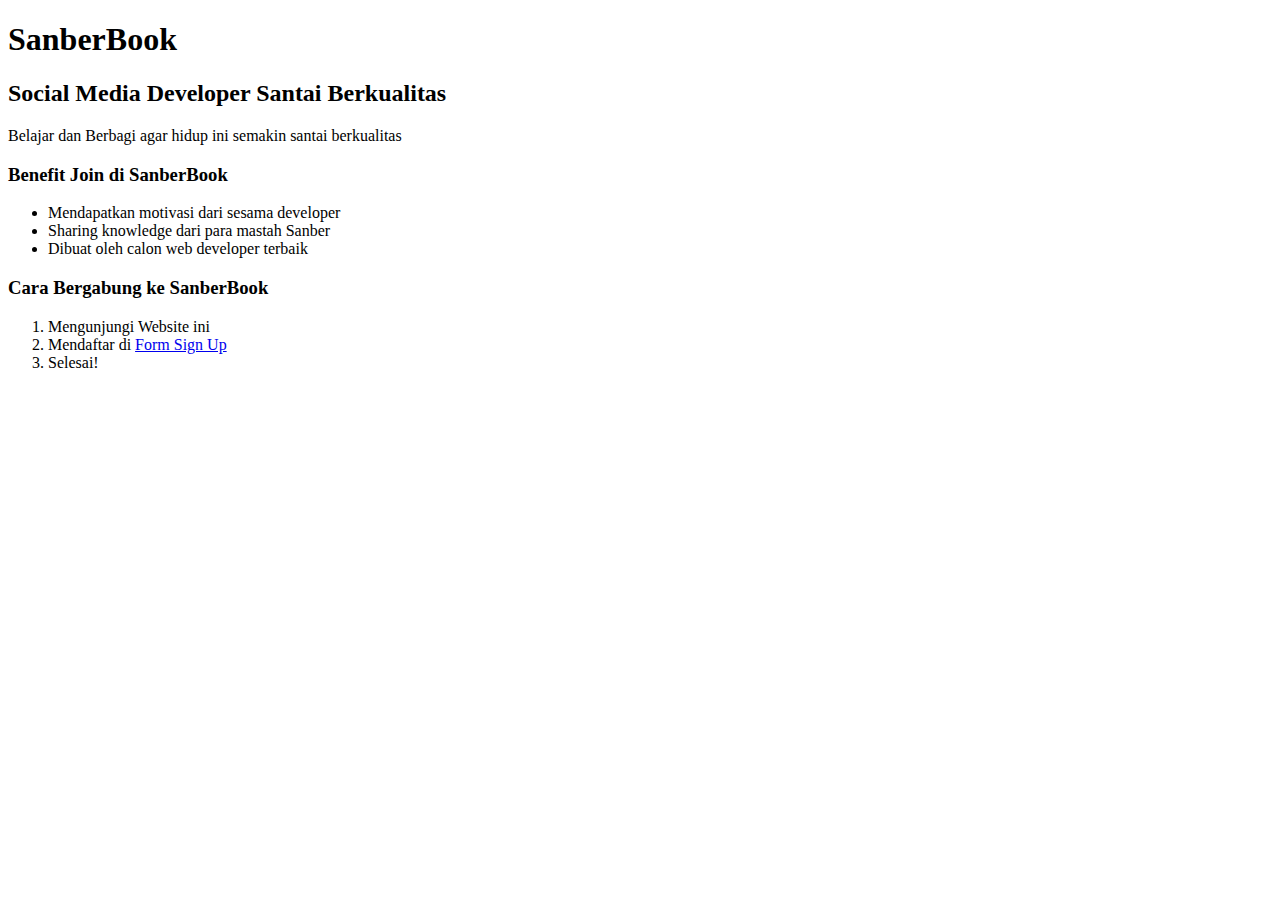
<file: week1/day1/index.html>
<!DOCTYPE html>
<html>
<head>
	<title>SanberBook</title>
</head>
<body>
<h1>SanberBook</h1>
<h2>Social Media Developer Santai Berkualitas</h2>

<p>Belajar dan  Berbagi agar hidup ini  semakin santai berkualitas</p>

<h3>Benefit Join di SanberBook</h3>
<ul>
	<li>Mendapatkan motivasi dari sesama developer</li>
	<li>Sharing knowledge dari para mastah Sanber</li>
	<li>Dibuat oleh calon web developer terbaik</li>
</ul>

<h3>Cara Bergabung ke SanberBook</h3>
<ol>
	<li>Mengunjungi Website ini</li>
	<li>Mendaftar di <a href="form.html">Form Sign Up</a></li>
	<li>Selesai!</li>
</ol>

</body>
</html>
</file>
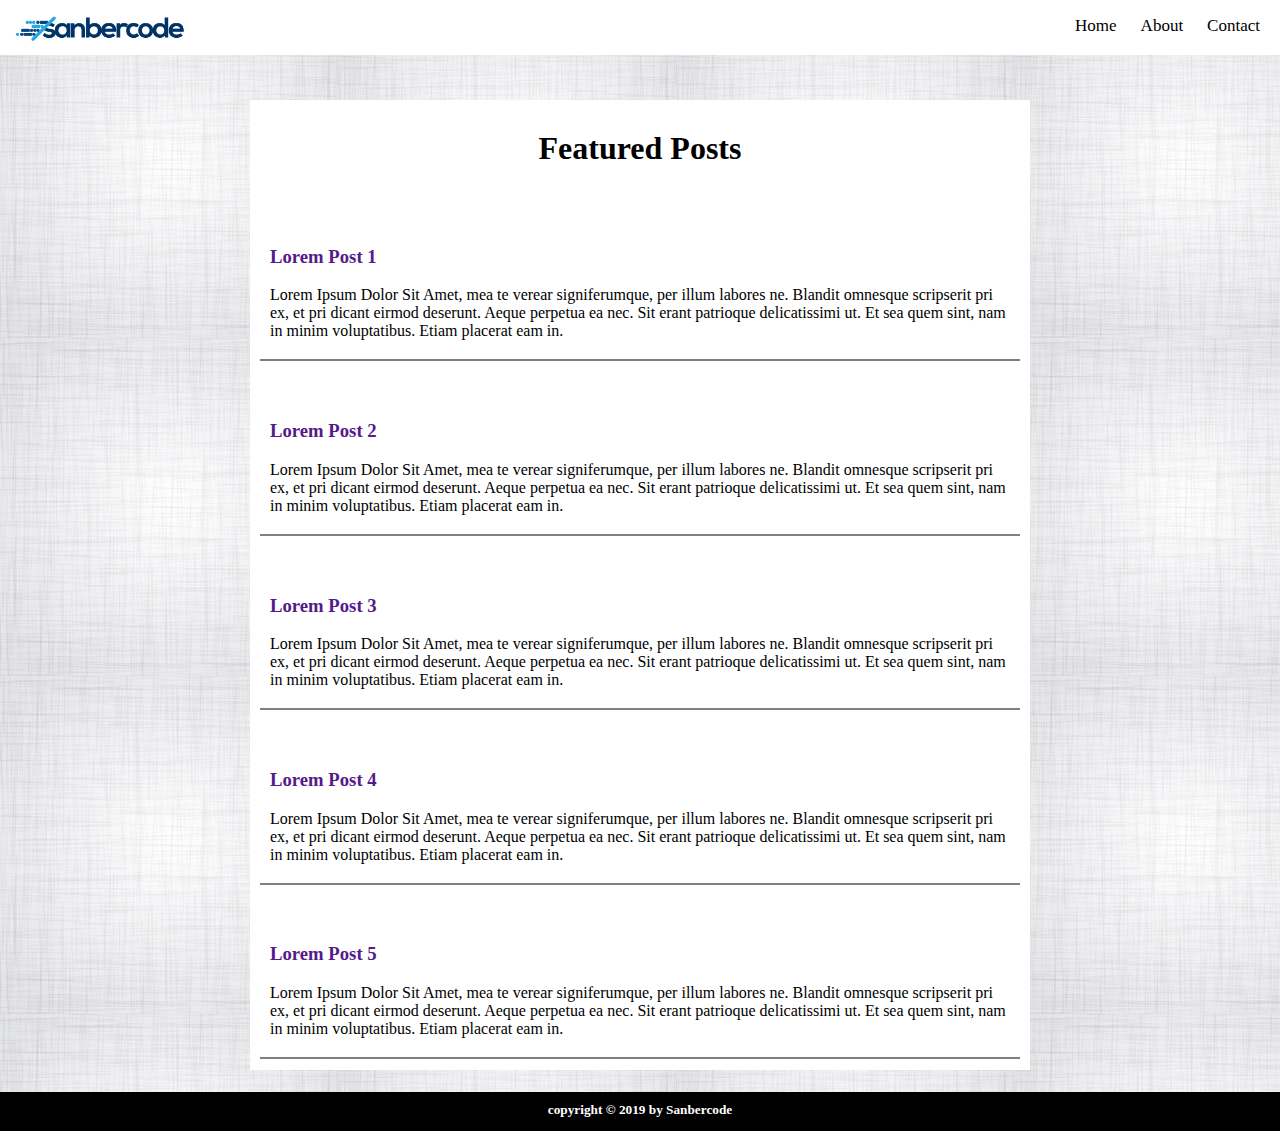
<file: week1/day2/index.html>
<html>
  <head>
    <link href="public/css/style.css" rel="stylesheet" type="text/css">
    <link href="https://fonts.googleapis.com/css?family=Slabo+27px" rel="stylesheet">
  </head>
  <body>
    <header>
      <img id="logo" src="public/img/logo.png" width="200px" />
      <nav>
        <ul>
          <a href="#"><li>Home</li></a>
          <a href="#"><li>About</li></a>
          <a href="#"><li>Contact</li></a>
        </ul>
      </nav>
    </header>
    <section>
      <h1>Featured Posts</h1>
      <div id="article-list">
        <article>
          <a href=""><h3>Lorem Post 1</h3></a>
          <p>
            Lorem Ipsum Dolor Sit Amet, mea te verear signiferumque, per illum labores ne. Blandit omnesque scripserit pri ex, 
            et pri dicant eirmod deserunt. Aeque perpetua ea nec. Sit erant patrioque delicatissimi ut. Et sea quem sint, nam in minim voluptatibus. 
            Etiam placerat eam in.
          </p>
        </article>
        <article>
          <a href=""><h3>Lorem Post 2</h3></a>
          <p>
            Lorem Ipsum Dolor Sit Amet, mea te verear signiferumque, per illum labores ne. Blandit omnesque scripserit pri ex, 
            et pri dicant eirmod deserunt. Aeque perpetua ea nec. Sit erant patrioque delicatissimi ut. Et sea quem sint, nam in minim voluptatibus. 
            Etiam placerat eam in.
          </p>
        </article>
        <article>
          <a href=""><h3>Lorem Post 3</h3></a>
          <p>
            Lorem Ipsum Dolor Sit Amet, mea te verear signiferumque, per illum labores ne. Blandit omnesque scripserit pri ex, 
            et pri dicant eirmod deserunt. Aeque perpetua ea nec. Sit erant patrioque delicatissimi ut. Et sea quem sint, nam in minim voluptatibus.
            Etiam placerat eam in.
          </p>
        </article>
        <article>
          <a href=""><h3>Lorem Post 4</h3></a>
          <p>
            Lorem Ipsum Dolor Sit Amet, mea te verear signiferumque, per illum labores ne. Blandit omnesque scripserit pri ex, 
            et pri dicant eirmod deserunt. Aeque perpetua ea nec. Sit erant patrioque delicatissimi ut. Et sea quem sint, nam in minim voluptatibus. 
            Etiam placerat eam in.
          </p>
        </article>
        <article>
          <a href=""><h3>Lorem Post 5</h3></a>
          <p>
            Lorem Ipsum Dolor Sit Amet, mea te verear signiferumque, per illum labores ne. Blandit omnesque scripserit pri ex, 
            et pri dicant eirmod deserunt. Aeque perpetua ea nec. Sit erant patrioque delicatissimi ut. Et sea quem sint, nam in minim voluptatibus. 
            Etiam placerat eam in.
          </p>
        </article>
      </div>
    </section>
    <footer>
      <h5>copyright &copy; 2019 by Sanbercode</h5>
    </footer>
  </body>
</html>
</file>
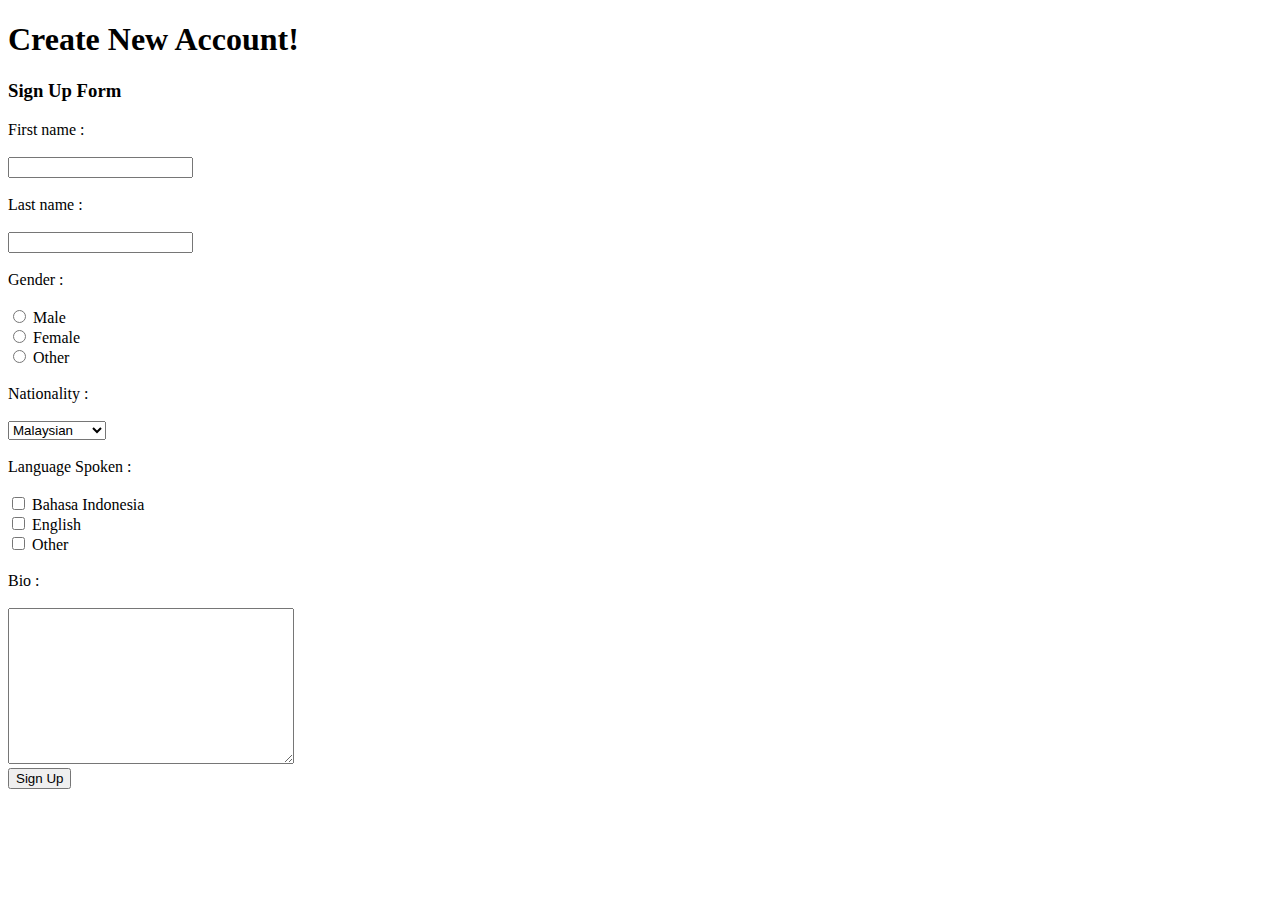
<file: week1/day1/form.html>
<!DOCTYPE html>
<html>
<head>
	<title>SanberBook | Sign Up</title>
</head>
<body>
<h1>Create New Account!</h1>
<h3>Sign Up Form</h3>

<form action="welcome.html" method="POST">
	<label for="sfname">First name :</label><br>
	<br>
	<input type="text" id="sfname" name="sfname"><br>
	<br>
	<label for="slname">Last name :</label><br>
	<br>
	<input type="text" id="slname" name="slname"><br>
	<br>
	<label>Gender :</label><br>
	<br>
	<input type="radio" id="sradio1" name="sradio1">
	<label for="sradio1">Male</label><br>
	<input type="radio" id="sradio2" name="sradio2">
	<label for="sradio2">Female</label><br>
	<input type="radio" id="sradio3" name="sradio3">
	<label for="sradio3">Other</label><br>
	<br>
	<label for="sselect">Nationality :</label><br>
	<br>
	<select id="sselect" name="sselect">
		<option>Malaysian</option>
		<option>Singaporean</option>
		<option>Indonesian</option>
		<option>Australian</option>
	</select><br>
	<br>
	<label>Language Spoken :</label><br>
	<br>
	<input type="checkbox" id="scbox1" name="scbox1">
	<label for="scbox1">Bahasa Indonesia</label><br>
	<input type="checkbox" id="scbox2" name="scbox2">
	<label for="scbox2">English</label><br>
	<input type="checkbox" id="scbox3" name="scbox3">
	<label for="scbox3">Other</label><br>
	<br>
	<label for="sbio">Bio :</label><br>
	<br>
	<textarea id="sbio" name="sbio" rows="10" cols="33"></textarea><br>
	<input type="submit" value="Sign Up">
</form>
</body>
</html>
</file>
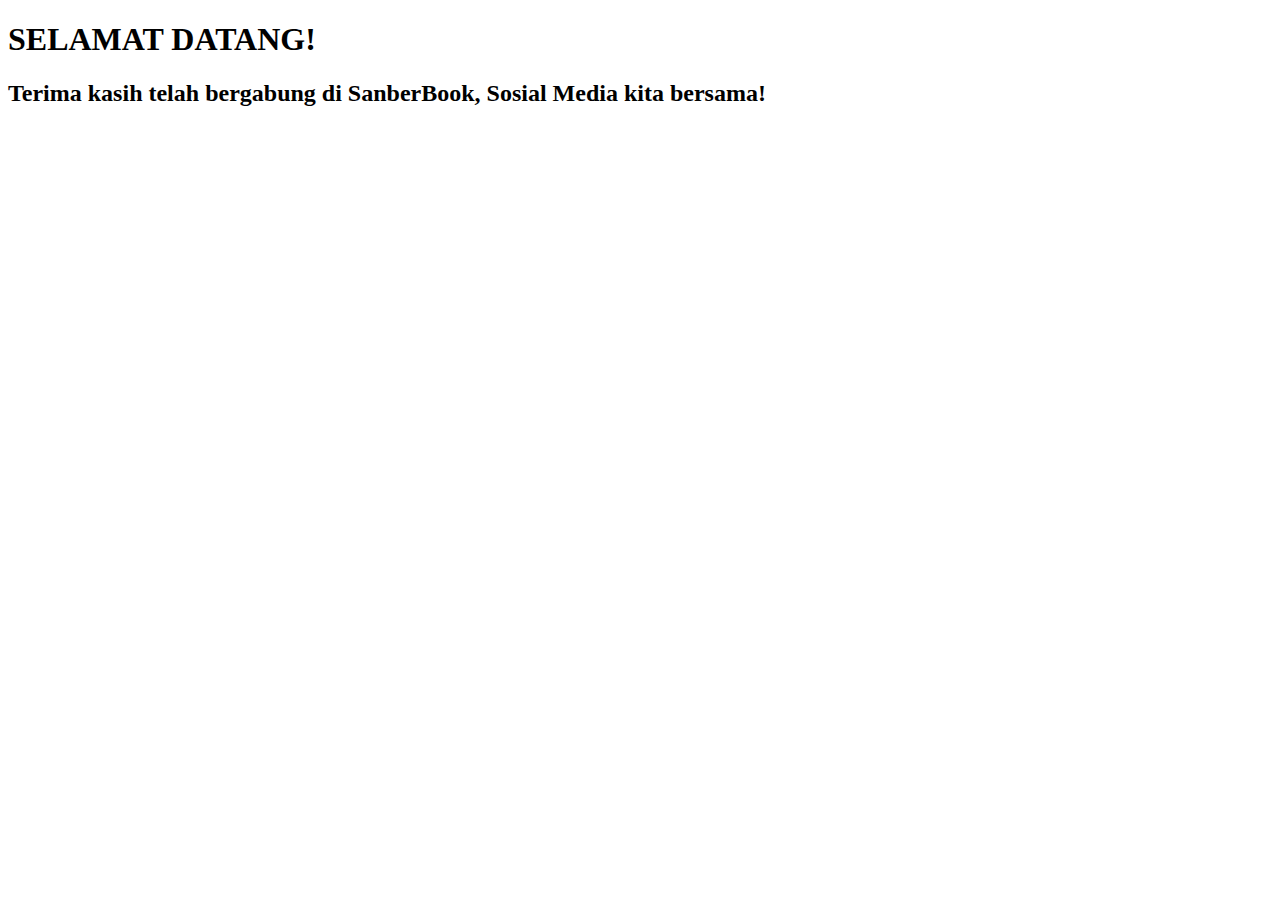
<file: week1/day1/welcome.html>
<!DOCTYPE html>
<html>
<head>
	<title>SanberBook | Welcome</title>
</head>
<body>
<h1>SELAMAT DATANG!</h1>
<h2>Terima kasih telah bergabung di SanberBook, Sosial Media kita bersama!</h2>
</body>
</html>
</file>
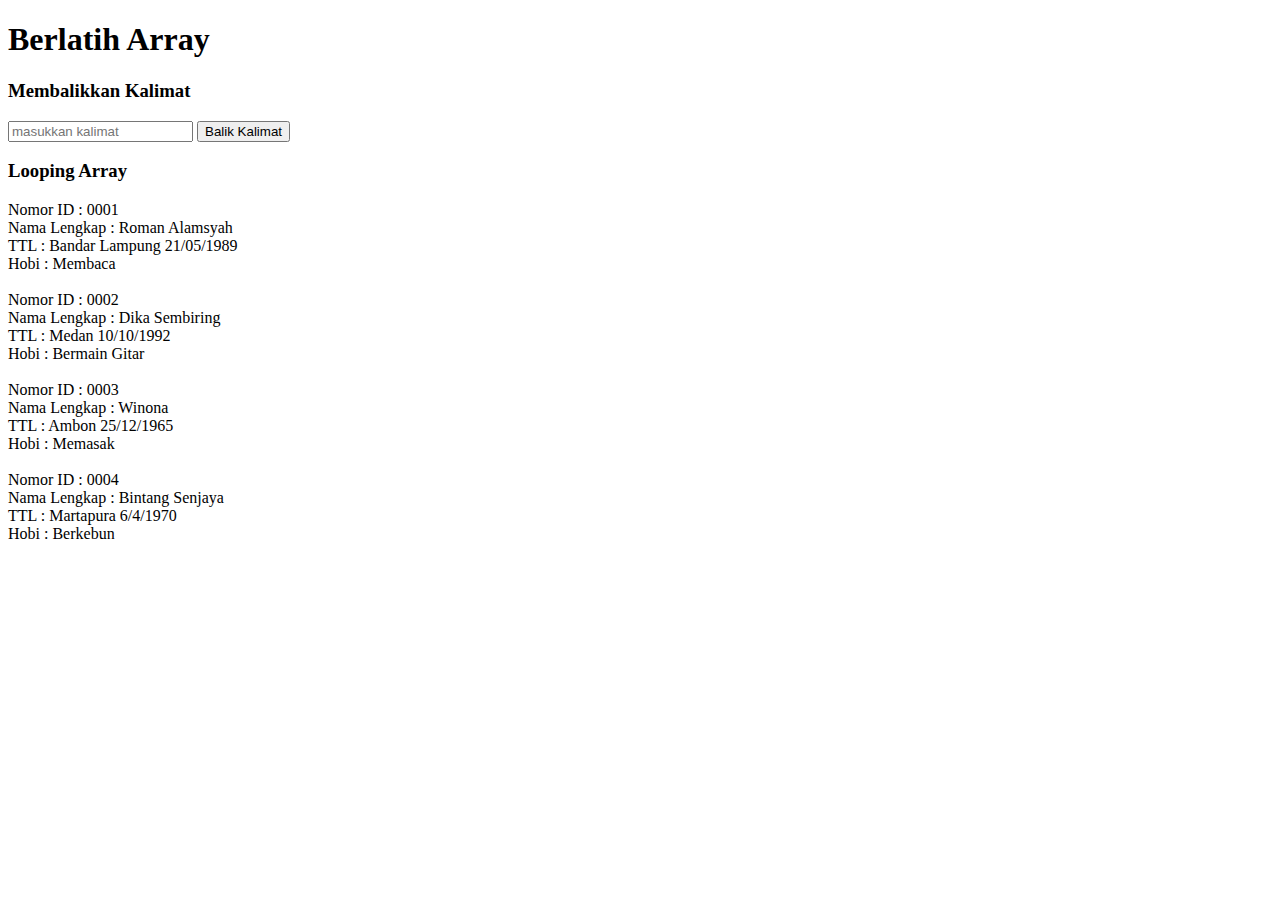
<file: week1/day4/array.html>
<!DOCTYPE html>
<html lang="en">
<head>
    <meta charset="UTF-8">
    <meta name="viewport" content="width=device-width, initial-scale=1.0">
    <meta http-equiv="X-UA-Compatible" content="ie=edge">
    <title>Array</title>
</head>
<body>

    <h1>Berlatih Array</h1>

    <h3>Membalikkan Kalimat</h3>
    <form action="#" id="balikString">
        <input type="text" id="word" placeholder="masukkan kalimat">
        <input type="submit" value="Balik Kalimat">
    </form>
    <div id="jawaban1" style="margin-top: 10px"></div>
    
    <h3>Looping Array</h3>
    <div id="jawaban2"></div>


    <script>
        /* 
            SOAL NO. 1 Balik Kalimat 
            Tipe data String dapat dilihat sebagai tipe data array. Kita dapat mengakses karakter-karakter pada sebuah string seperti mengakses elemen pada array.
            Buatlah sebuah fungsi dengan nama balikString(). Fungsi ini akan menerima argumen sebuah string dan mengembalikan kebalikannya.
            
            Catatan: TIDAK Boleh menggunakan reverse, wajib dengan looping!

            Contoh: 
            balikString("abduh coding") 
            akan memberikan output: "gnidoc hudba"

            Hint: Gunakan properti length dari string untuk mencari tahu panjang string
        */
        // Code Kamu di sini
            var asw ="";
            function balikString(word) {
                for (var i = word.length - 1; i >= 0; i--) {
                    asw += word[i];
                }
            return asw;
            }
 
        
        // Driver Code, jangan diganggu!
        var formBalikString = document.getElementById("balikString")
        formBalikString.addEventListener("submit", function(e) {
            e.preventDefault()
            var word = document.getElementById("word").value
            var reverseWord = balikString(word)

            document.getElementById("jawaban1").innerHTML = reverseWord
        })

        
        
        /* 
            SOAL NO. 2 LOOPING PADA ARRAY
            Buatlah sebuah fungsi dengan nama dataHandling() dengan sebuah parameter untuk menerima argumen. Argumen yang akan diterima adalah sebuah 
            array yang berisi beberapa array sejumlah n. Contoh input dapat dilihat dibawah:

            var input = [
                ["0001", "Roman Alamsyah", "Bandar Lampung", "21/05/1989", "Membaca"],
                ["0002", "Dika Sembiring", "Medan", "10/10/1992", "Bermain Gitar"],
                ["0003", "Winona", "Ambon", "25/12/1965", "Memasak"],
                ["0004", "Bintang Senjaya", "Martapura", "6/4/1970", "Berkebun"]
            ]

            Tugas kamu adalah mengimplementasikan fungsi dataHandling agar dapat menampilkan data-data pada dari argumen seperti di bawah ini:

            Nomor ID:  0001
            Nama Lengkap:  Roman Alamsyah
            TTL:  Bandar Lampung 21/05/1989
            Hobi:  Membaca

            Nomor ID:  0002
            Nama Lengkap:  Dika Sembiring
            TTL:  Medan 10/10/1992
            Hobi:  Bermain Gitar
 
            Nomor ID:  0003
            Nama Lengkap:  Winona
            TTL:  Ambon 25/12/1965
            Hobi:  Memasak

            Nomor ID:  0004
            Nama Lengkap:  Bintang Senjaya
            TTL:  Martapura 6/4/1970
            Hobi:  Berkebun

        */

        var input = [
                ["0001", "Roman Alamsyah", "Bandar Lampung", "21/05/1989", "Membaca"],
                ["0002", "Dika Sembiring", "Medan", "10/10/1992", "Bermain Gitar"],
                ["0003", "Winona", "Ambon", "25/12/1965", "Memasak"],
                ["0004", "Bintang Senjaya", "Martapura", "6/4/1970", "Berkebun"]
            ]
        
        // Code kamu di sini, lakukan looping terhadap input di atas
        function dataHandling(arr) {
            var bkt = "";
            for (var i = 0; i < arr.length; i++) {
                bkt += " Nomor ID : "+arr[i][0]+ "<br>" +
                       " Nama Lengkap : "+arr[i][1]+ "<br>" +
                       " TTL : "+arr[i][2]+" "+arr[i][3]+"<br>" +
                       " Hobi : "+arr[i][4]+ "<br><br>";
            }
            return bkt;
        }

        
        var jawaban2 = dataHandling(input); 

        document.getElementById("jawaban2").innerHTML = jawaban2  

    </script>
    
</body>
</html>
</file>
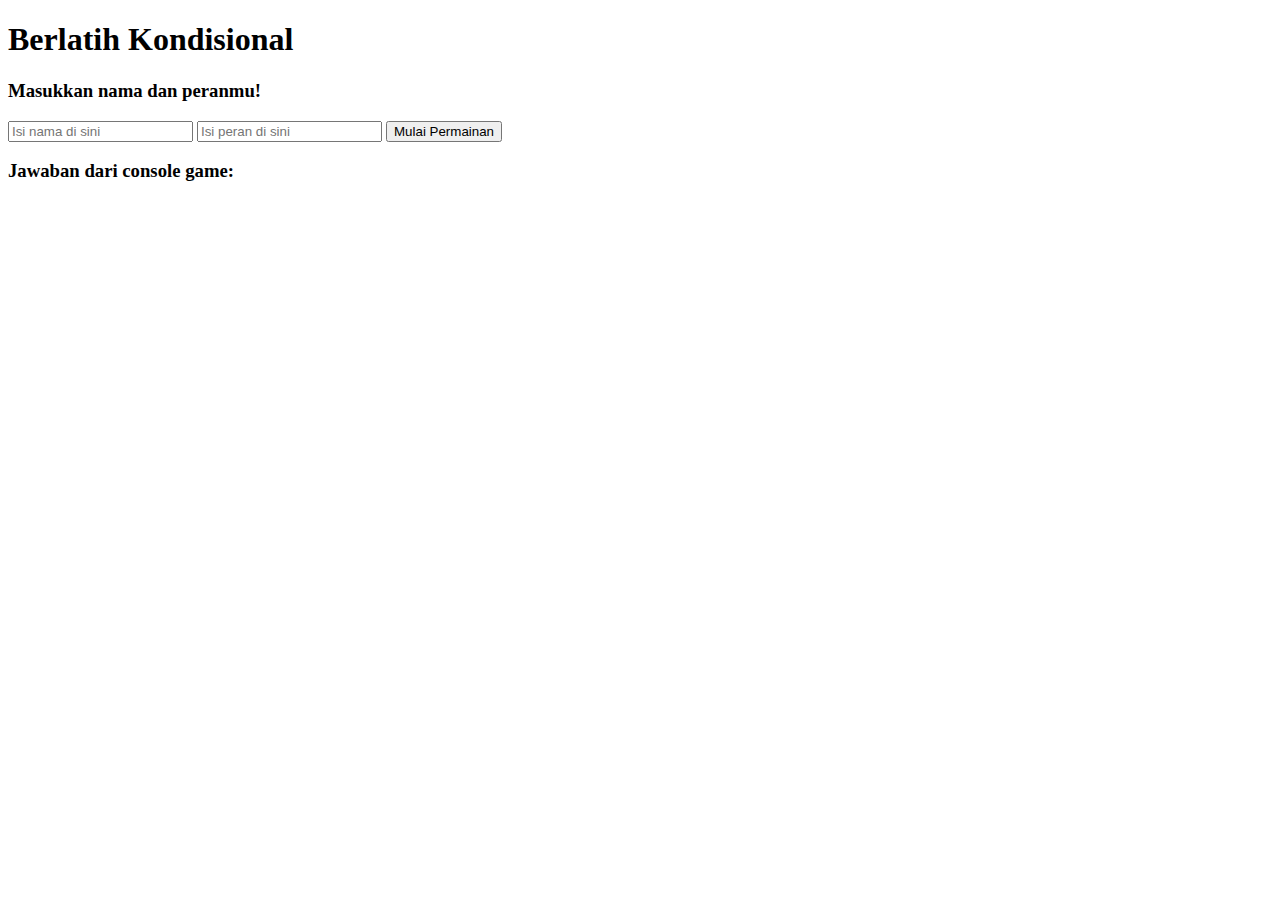
<file: week1/day4/condi.html>
<!DOCTYPE html>
<html lang="en">
<head>
    <meta charset="UTF-8">
    <meta name="viewport" content="width=device-width, initial-scale=1.0">
    <meta http-equiv="X-UA-Compatible" content="ie=edge">
    <title>Conditional HTML</title>
</head>
<body>
    <h1>Berlatih Kondisional</h1>
    
    <h3>Masukkan nama dan peranmu!</h3>
    <form action="#" id="formConditional">
        <input type="text" id="name" placeholder="Isi nama di sini">
        <input type="text" id="role" placeholder="Isi peran di sini">
        <input type="submit" value="Mulai Permainan">
    </form>

    <h3>Jawaban dari console game: </h3>
    <div id="jawaban">

    </div>
</body>

<script>

    var form = document.getElementById("formConditional")
    var jawaban = document.getElementById("jawaban")

    form.addEventListener("submit", function(e) {
        e.preventDefault()

        /* 
            ATURAN PERMAINAN 
            // Output untuk Input nama = '' dan peran = ''
            // => "Nama harus diisi!"
    
            //Output untuk Input nama = 'Mikael' dan peran = ''
            // => "Halo Mikael, Pilih peranmu untuk memulai game!"
    
            //Output untuk Input nama = 'Nina' dan peran 'Penyihir'
            // => "Selamat datang di Dunia Werewolf, Nina"
            // => "Halo Penyihir Nina, kamu dapat melihat siapa yang menjadi Werewolf!"
    
            //Output untuk Input nama = 'Danu' dan peran 'Werewolf'
            // => "Selamat datang di Dunia Werewolf, Danu"
            // "Halo Werewolf Danu, kamu dapat memilih siapa yang akan kamu makan malam ini!"
    
            //Output untuk Input nama = 'Zero' dan peran 'Rakjel'
            // => "Selamat datang di Dunia Werewolf, Zero"
            // => "Halo Rakjel Zero, Kamu menjadi rakyat jelata "
    
            PETUNJUK MENGERJAKAN
            1. Buat Kondisional agar output dari konsol sesuai yang diharapkan
            2. masukkan lah jawaban dari kondisi yang diberikan oleh User ke dalam variabel jawabanKonsol
        */

        // Tuliskan Code kamu di sini
        var name = document.getElementById("name").value
        var role = document.getElementById("role").value       
        // buatlah kondisional berdasarkan dua variabel di atas yaitu name dan role, ketentuannya dapat dibaca di atas
        if ( name == "Nina" && role == "Penyihir" ) {
            jawabanKonsol = "Selamat datang di Dunia Werewolf, Nina" + "<br>" + "Halo Penyihir Nina, kamu dapat melihat siapa yang menjadi Werewolf!";
        } else if ( name == "Danu" && role == "Werewolf" ) {
            jawabanKonsol = "Selamat datang di Dunia Werewolf, Danu" + "<br>" + "Halo Werewolf Danu, kamu dapat memilih siapa yang akan kamu makan malam ini!";
        } else if ( name == "Zero" && role == "Rakjel" ) {
            jawabanKonsol = "Selamat datang di Dunia Werewolf, Zero" + "<br>" + "Halo Rakjel Zero, Kamu menjadi rakyat jelata";
        } else if ( name == "Mikael" ) {
            jawabanKonsol = "Halo Mikael, Pilih peranmu untuk memulai game!";
        } else {
            jawabanKonsol = "Nama harus diisi!";
        }



        var jawabanKonsol // = jawaban dari kondisional di-assign di sini
        // Code Sampai sini

        jawaban.innerHTML = jawabanKonsol
    })
        

</script>
</html>
</file>
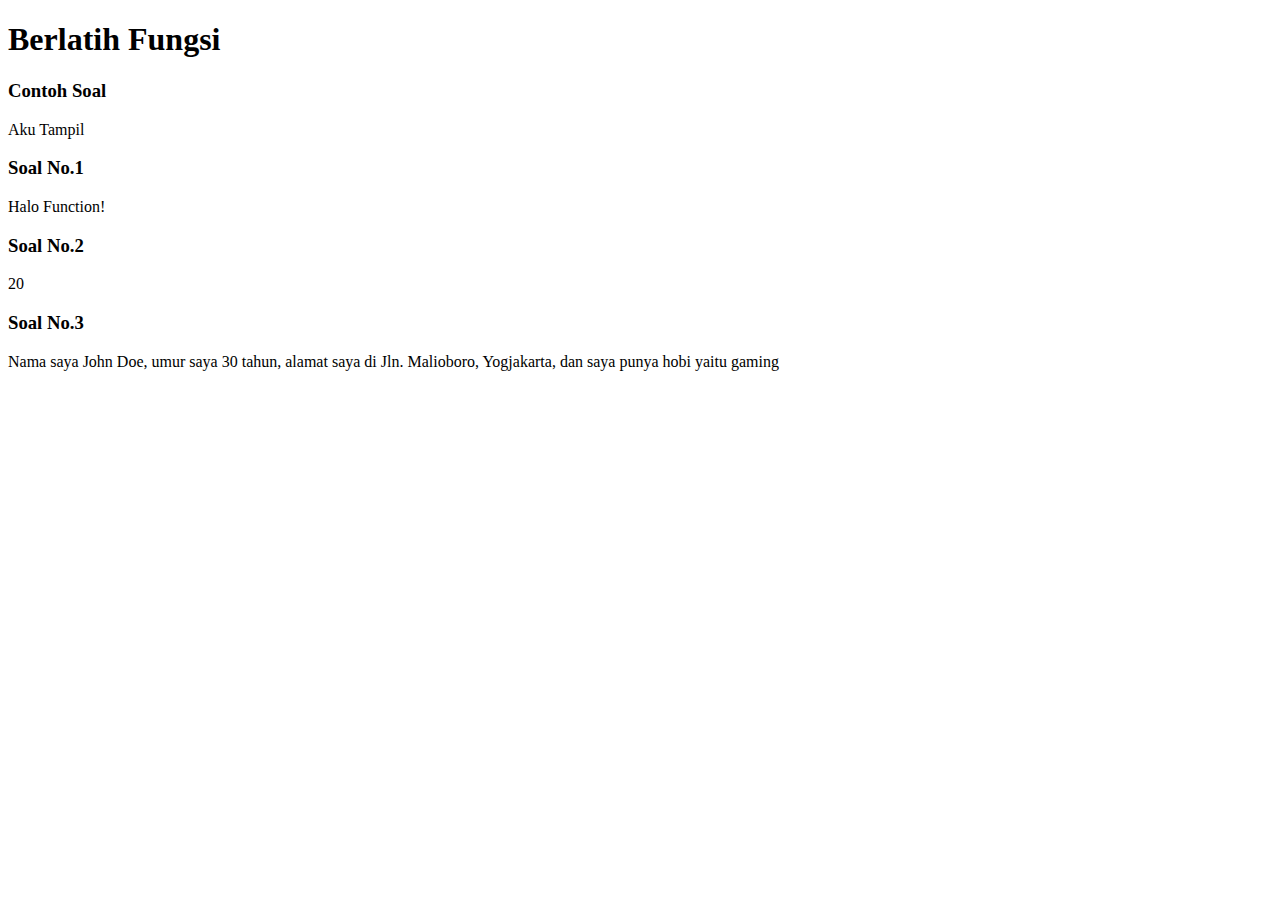
<file: week1/day4/function.html>
<!DOCTYPE html>
<html lang="en">
<head>
    <meta charset="UTF-8">
    <meta name="viewport" content="width=device-width, initial-scale=1.0">
    <meta http-equiv="X-UA-Compatible" content="ie=edge">
    <title>Function</title>
</head>
<body>
    <h1>Berlatih Fungsi</h1>

    <h3>Contoh Soal</h3>
    <div id="contohJawaban">

    </div>

    <h3>Soal No.1</h3>
    <div id="jawaban1">

    </div>

    <h3>Soal No.2</h3>
    <div id="jawaban2">

    </div>

    <h3>Soal No.3</h3>
    <div id="jawaban3">

    </div>

    <script>

        // CONTOH
        // Kamu diminta untuk membuat fungsi bernama tampilkan() untuk menampilkan "Aku Tampil" pada halaman html. 

        // Jawaban CONTOH
        function tampilkan() {
            document.getElementById("contohJawaban").innerHTML = "Aku Tampil"
        }

        //Jalankan function 
        tampilkan()

        // Soal No. 1 Fungsi Teriak
        /* 
            Buatlah sebuah fungsi bernama teriak(), yang mengembalikan nilai berupa "Halo Function!", yang kemudian akan ditampilkan di halaman html.
            Tampilkan dengan cara document.getElementById("jawaban1").innerHTML seperti di CONTOH.
        */

        
        function teriak() {
            // Tulis Code mulai di sini
            document.getElementById("jawaban1").innerHTML = "Halo Function!"

            // Tampilkan dengan cara document.getElementById("jawaban1").innerHTML seperti di CONTOH.
        }
        
        // Jalankan function teriak
        teriak()

        // Soal No. 2 Fungsi Kalikan
        /* 
            Buatlah sebuah fungsi bernama kalikan(), yang mengembalikan nilai berupa hasil kali dari dua parameter yang dikirim.
            CONTOH OUTPUT: 
            kalikan(5, 4) akan memberikan output 20
            Tampilkan jawaban dengan cara document.getElementById("jawaban2").innerHTML seperti di CONTOH
        */

        
        function kalikan(num1, num2) {
            // Code kamu mulai dari sini
            document.getElementById("jawaban2").innerHTML = num1*num2
            // Tampilkan jawaban dengan cara document.getElementById("jawaban2").innerHTML seperti di CONTOH
        }
        


        // Jalankan function kalikan
        kalikan(5, 4)

        // Soal No. 3 Fungsi buatKalimat
        /* 
            Buatlah sebuah fungsi bernama buatKalimat(), yang akan memproses seluruh parameter yang diinput menjadi satu kalimat berikut: 
            "Nama saya [Name], umur saya [Age] tahun, alamat saya di [Address], dan saya punya hobby yaitu [hobby]!"

            CONTOH: 
            var name = "Agus";
            var age = 30;
            var address = "Jln. Malioboro, Yogjakarta";
            var hobby = "gaming";

            var kalimatBaru = buatKalimat(name,age,address,hobby);
            Akan menampilkan : 
            "Nama saya Agus, umur saya 30 tahun, alamat saya di Jln. Malioboro, Yogjakarta, dan saya punya hobby yaitu gaming!"
            Tampilkan dengan cara document.getElementById("jawaban3").innerHTML seperti di CONTOH
        */
    
        function buatKalimat(name, age, address, hobby) {
            // Code kamu mulai dari sini
            document.getElementById("jawaban3").innerHTML = "Nama saya "+name+", umur saya "+age+" tahun, alamat saya di "+address+", dan saya punya hobi yaitu "+hobby
            // Tampilkan dengan cara document.getElementById("jawaban3").innerHTML seperti di CONTOH.
        }


        // Jalankan function buatKalimat
        var name = "John Doe";
        var age = 30;
        var address = "Jln. Malioboro, Yogjakarta";
        var hobby = "gaming";
        buatKalimat(name, age, address, hobby);
    </script>
</body>


</html>
</file>
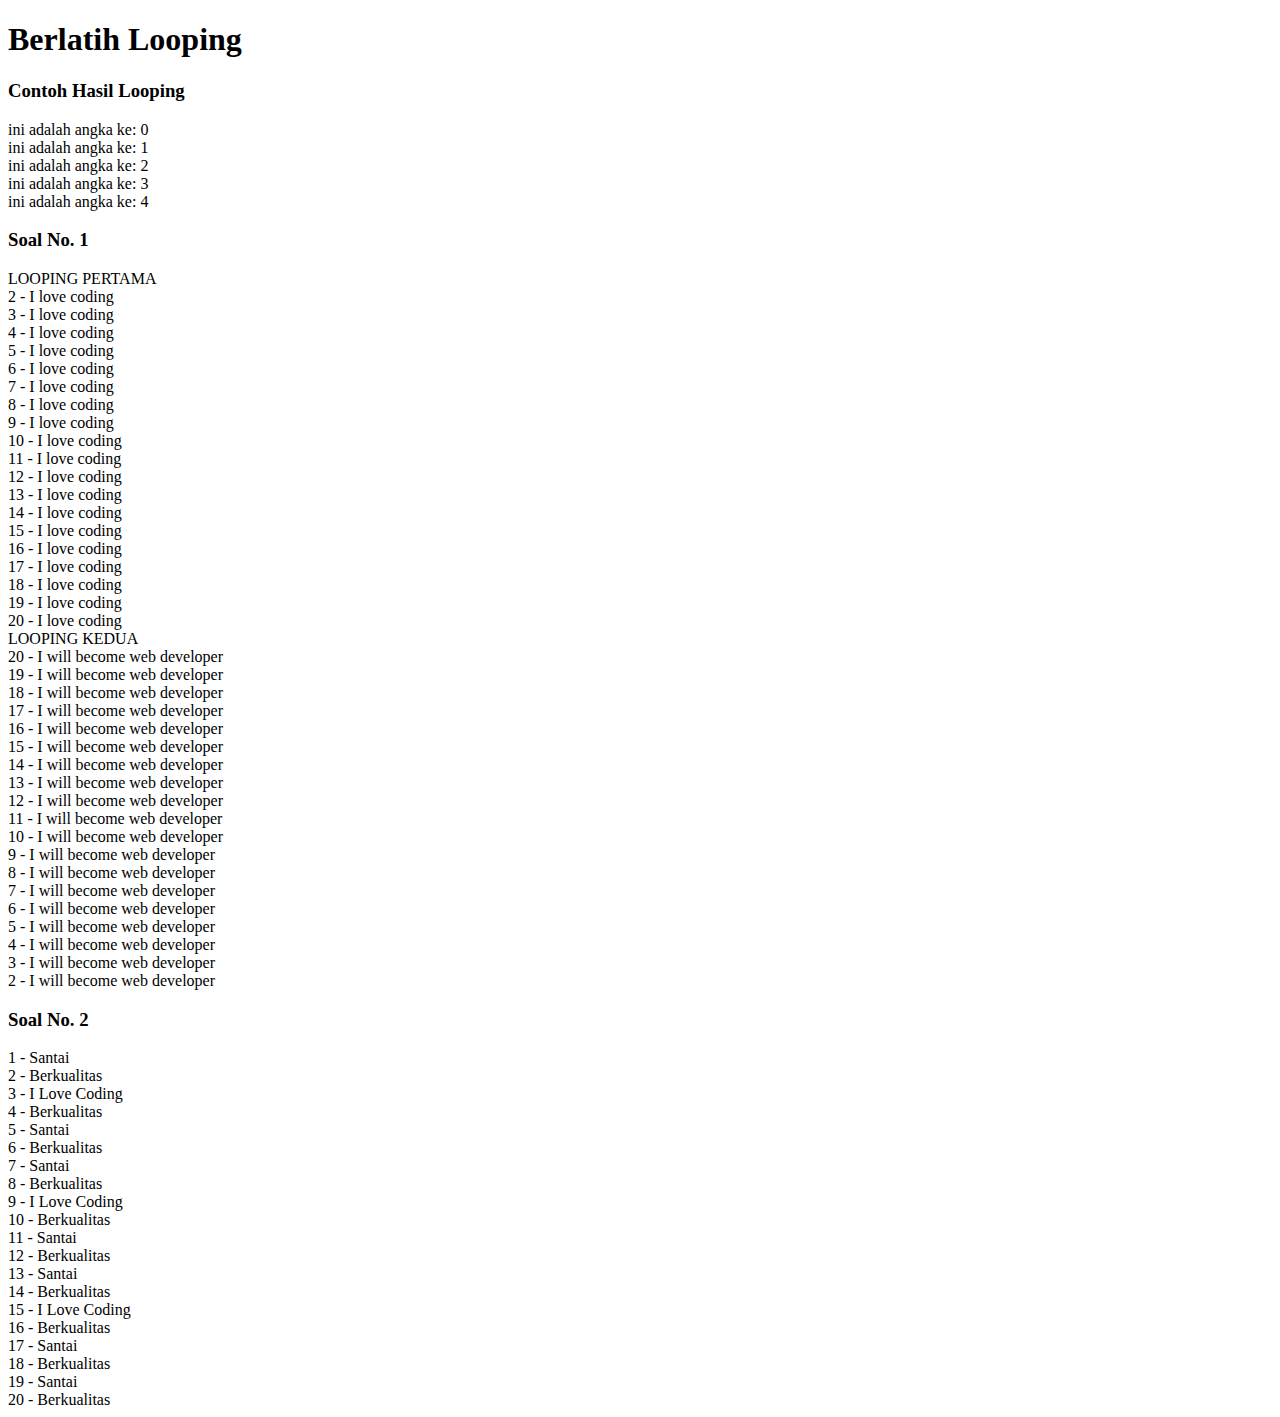
<file: week1/day4/loop.html>
<!DOCTYPE html>
<html lang="en">
<head>
    <meta charset="UTF-8">
    <meta name="viewport" content="width=device-width, initial-scale=1.0">
    <meta http-equiv="X-UA-Compatible" content="ie=edge">
    <title>Looping</title>

</head>
<body>
    <h1>Berlatih Looping</h1>
    <h3>Contoh Hasil Looping</h3>
    <div id="example">

    </div>
    <h3>Soal No. 1</h3>
    <div id="jawaban1">

    </div>
    <h3>Soal No. 2</h3>
    <div id="jawaban2"></div>


    <script>
        // Contoh untuk melakukan looping dengan for
        var jawabanContoh = ""
        for (var i = 0; i < 5; i++) {
            jawabanContoh += "ini adalah angka ke: " + [i] + "<br>"
            
        }
        
        // Driver Code
        document.getElementById("example").innerHTML = jawabanContoh
    
    
        // Soal No. 1 Looping menggunakan While
        /* 
            Pada tugas ini kamu diminta untuk melakukan looping dalam JavaScript dengan menggunakan syntax while. Untuk membuat tantangan ini lebih menarik, 
            kamu juga diminta untuk membuat suatu looping yang menghitung maju dan menghitung mundur. Jangan lupa tampilkan di console juga judul 
            'LOOPING PERTAMA' dan 'LOOPING KEDUA'." 
    
            OUTPUT :
    
            LOOPING PERTAMA
            2 - I love coding
            4 - I love coding
            6 - I love coding
            8 - I love coding
            10 - I love coding
            12 - I love coding
            14 - I love coding
            16 - I love coding
            18 - I love coding
            20 - I love coding
            LOOPING KEDUA
            20 - I will become web developer
            18 - I will become web developer
            16 - I will become web developer
            14 - I will become web developer
            12 - I will become web developer
            10 - I will become web developer
            8 - I will become web developer
            6 - I will become web developer
            4 - I will become web developer
            2 - I will become web developer
        */
        var jawaban1 = ""
        // Code kamu di sini, lakukan looping dengan while
        var i = 1;

        while( i <= 20 ) {
            if ( i === 1 ) {
                jawaban1 += "LOOPING PERTAMA" + "<br>";
            } else {
                jawaban1 += [i] + " - I love coding " + "<br>";
            }
        i++;
        }
        while( i > 1 ) {
            if ( i === 21 ) {
                jawaban1 += "LOOPING KEDUA" + "<br>";
            } else {
                jawaban1 += [i] + " - I will become web developer " + "<br>";
            }
        i--;             
        }
    
    
        // Driver Code, Jangan diganggu !
        document.getElementById("jawaban1").innerHTML = jawaban1
    
        // Soal No. 2
        /* 
            Pada tugas ini kamu diminta untuk melakukan looping dalam JavaScript dengan menggunakan syntax for. Untuk membuat tantangan ini lebih menarik, 
            kamu juga diminta untuk memenuhi syarat tertentu yaitu: 
    
            SYARAT: 
            A. Jika angka ganjil maka tampilkan Santai
            B. Jika angka genap maka tampilkan Berkualitas
            C. Jika angka yang sedang ditampilkan adalah kelipatan 3 DAN angka ganjil maka tampilkan I Love Coding. 
    
            OUTPUT 
            1 - Santai
            2 - Berkualitas
            3 - I Love Coding 
            4 - Berkualitas
            5 - Santai
            6 - Berkualitas
            7 - Santai
            8 - Berkualitas
            9 - I Love Coding
            10 - Berkualitas
            11 - Santai
            12 - Berkualitas
            13 - Santai
            14 - Berkualitas
            15 - I Love Coding
            16 - Berkualitas
            17 - Santai
            18 - Berkualitas
            19 - Santai
            20 - Berkualitas
        */      
    
        var jawaban2 = ""
        // Code kamu di sini, lakukan looping dengan syntax for
        for (var i = 1; i <= 20 ; i++) {
            if ( i % 2 == 1 && i % 3 != 0 ) {
                jawaban2 += [i] + " - Santai " + "<br>";
            } else if ( i % 2 == 1 && i % 3 == 0 ) {
                jawaban2 += [i] + " - I Love Coding " + "<br>";
            } else {
                jawaban2 += [i] + " - Berkualitas " + "<br>";
            }
        }
    
        document.getElementById("jawaban2").innerHTML = jawaban2
    
    </script>
</body>

</html>
</file>
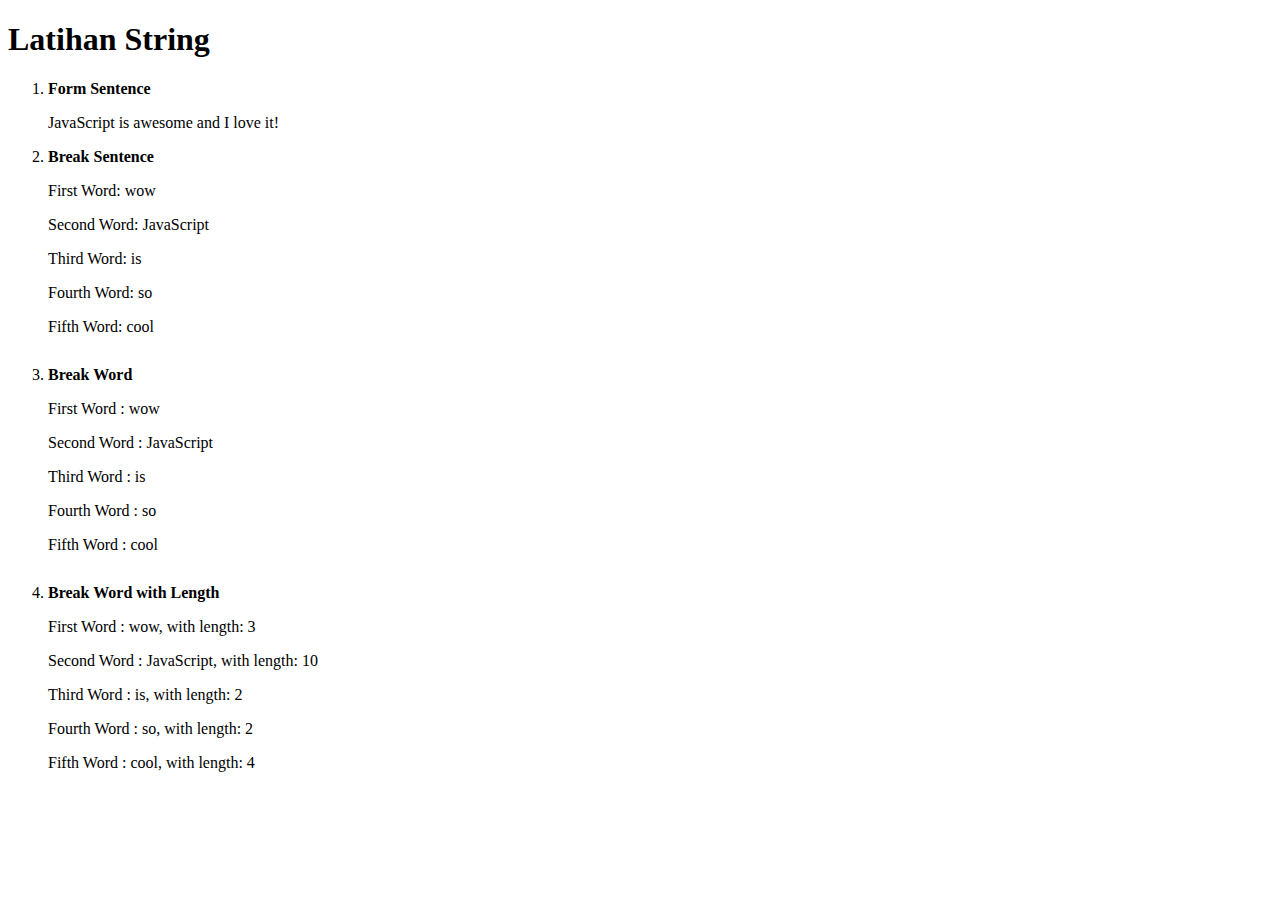
<file: week1/day4/string.html>
<!DOCTYPE html>

<html lang="en">
    <head>
        <meta charset="UTF-8">
        <meta name="viewport" content="width=device-width, initial-scale=1.0">
        <meta http-equiv="X-UA-Compatible" content="ie=edge">
        <title>String Exercises</title>
        <style>
            li {
                margin-bottom: 30px;
            }

            label {
                font-weight: bold;
            }

        
        </style>
    </head>
    <body>
        <h1>Latihan String</h1>
        <ol>
            
            <li  style="margin-bottom: 10px;">
                <label for="formSentence"> Form Sentence</label>
                <p id="formSentence"></p>
            </li>
            <li>
                <label for="breakSentence" >Break Sentence</label>
                <p id="firstWord"></p> 
                <p id="secondWord"></p> 
                <p id="thirdWord"></p> 
                <p id="fourthWord"></p> 
                <p id="fifthWord"></p> 
            </li>
            <li id="breakWord">
                <label for="breakWord" >Break Word</label>
                <p id="firstWord3"></p> 
                <p id="secondWord3"></p> 
                <p id="thirdWord3"></p> 
                <p id="fourthWord3"></p> 
                <p id="fifthWord3"></p> 
            </li>
            <li id="breakWordWithLength">
                <label for="breakWordWithLength">Break Word with Length</label>
                <p id="firstWord4"></p> 
                <p id="secondWord4"></p> 
                <p id="thirdWord4"></p> 
                <p id="fourthWord4"></p> 
                <p id="fifthWord4"></p>  
            </li>
        </ol>

        <script>
            // Soal No. 1 Menggabungkan string
            var word = 'JavaScript';
            var second = 'is';
            var third = 'awesome';
            var fourth = 'and';
            var fifth = 'I';
            var sixth = 'love';
            var seventh = 'it!';

            // Buatlah agar kata-kata di atas menjadi kalimat dalam variabel string dengan nama sentence
            var sentence = word+' '+second+' '+third+' '+fourth+' '+fifth+' '+sixth+' '+seventh ; //Edit variabel ini sehingga outputnya "Javascript is awesome and I love it!"

            // dari sini code jangan diganggu
            document.getElementById("formSentence").innerHTML = sentence
            // sampai sini code jangan diganggu

            // Soal No. 2 Memecah string dengan mengakses karakter berdasarkan indexnya
            var kalimat = 'wow JavaScript is so cool';
            var contohKataPertama = kalimat[0] + kalimat[1] + kalimat[2]; // ini contohnya
            var kataKedua = kalimat[4]+kalimat[5]+kalimat[6]+kalimat[7]+kalimat[8]+kalimat[9]+kalimat[10]+kalimat[11]+kalimat[12]+kalimat[13];
            var kataKetiga = kalimat[15] + kalimat[16];
            var kataKeempat = kalimat[18] + kalimat[19];
            var kataKelima  = kalimat[21] + kalimat[22] +kalimat[23] + kalimat[24];

            // -- Dari sini code jangan diganggu!
            document.getElementById("firstWord").innerHTML = "First Word: " + contohKataPertama 
            document.getElementById("secondWord").innerHTML = "Second Word: " + kataKedua
            document.getElementById("thirdWord").innerHTML = "Third Word: " + kataKetiga
            document.getElementById("fourthWord").innerHTML = "Fourth Word: " + kataKeempat
            document.getElementById("fifthWord").innerHTML = "Fifth Word: " + kataKelima
            // -- sampai sini code jangan diganggu

            // Soal No. 3  Mengambil sebagian dari string dengan metode substring
            var kalimat3 = 'wow JavaScript is so cool';
            var contohKataPertama3 = kalimat3.substring(0, 3);
            var kataKedua3 = kalimat3.substring(4, 14);
            var kataKetiga3 = kalimat3.substring(15, 17);
            var kataKeempat3 = kalimat3.substring(18, 20);
            var kataKelima3 = kalimat3.substring(21, 25);

            // -- Dari sini jangan diganggu!
            document.getElementById("firstWord3").innerHTML = "First Word : " + contohKataPertama3 
            document.getElementById("secondWord3").innerHTML = "Second Word : " + kataKedua3
            document.getElementById("thirdWord3").innerHTML = "Third Word : " + kataKetiga3
            document.getElementById("fourthWord3").innerHTML = "Fourth Word : " + kataKeempat3
            document.getElementById("fifthWord3").innerHTML = "Fifth Word : " + kataKelima3
            // -- sampai sini jangan diganggu

            // Soal No. 4
            var kalimat4 = 'wow JavaScript is so cool';
            var contohKataPertama4 = kalimat4.substring(0, 3);
            var kataKedua4 = kalimat4.substring(4, 14);
            var kataKetiga4 = kalimat4.substring(15, 17);
            var kataKeempat4 = kalimat4.substring(18, 20);
            var kataKelima4 = kalimat4.substring(21, 25);

            var panjangKataPertama4 = contohKataPertama4.length; // output nya panjang string "wow" adalah 3
            var wordLength2 = kataKedua4.length;
            var wordLength3 = kataKetiga4.length;
            var wordLength4 = kataKeempat4.length;
            var wordLength5 = kataKelima4.length;

            document.getElementById("firstWord4").innerHTML = "First Word : " + contohKataPertama4 + ', with length: ' + panjangKataPertama4;
            document.getElementById("secondWord4").innerHTML = "Second Word : " + kataKedua4 + ', with length: ' + wordLength2 // lengkapi sesuai dengan variabel yang kamu buat
            document.getElementById("thirdWord4").innerHTML = "Third Word : " + kataKetiga4 + ', with length: ' + wordLength3 // lengkapi sesuai dengan variabel yang kamu buat
            document.getElementById("fourthWord4").innerHTML = "Fourth Word : " + kataKeempat4 + ', with length: ' + wordLength4 // lengkapi sesuai dengan variabel yang kamu buat
            document.getElementById("fifthWord4").innerHTML = "Fifth Word : " + kataKelima4 + ', with length: ' + wordLength5 // lengkapi sesuai dengan variabel yang kamu buat
            
            
        </script>
    </body>
</html>
</file>
<file: week1/day2/public/css/style.css>
body {
	background-image: url(../img/pattern.jpg);
	margin: 0px;
}
header {
	margin: 0;
	padding: 0;
	top: 0;
	background-color: white;
	display: flex;
	justify-content: space-between;
	position: fixed;
	top: 0;
	left: 0;
	right: 0;
	width: 100%;
}
ul li {
	list-style: none;
	display: inline;
	padding-right: 20px;
	font-size: 17px;
	color: black;
}

a {
	text-decoration: none;
}

h1 {
	background-color: white;
	padding-top: 30px;
	padding-bottom:30px;
	text-align: center;
	margin-top :100px;
	margin-left: 250px;
	margin-right: 250px;
	margin-bottom: 0px; 
}

#article-list {
	background-color: white;
	margin-top :-10px;
	margin-left: 250px;
	margin-right: 250px;
	margin-bottom: 0px;
	padding-bottom: 0.5px;
}

article {
	border-bottom: 2px solid grey;
	margin: 10px 10px;
	padding-top: 30px;
	padding-bottom: 3px;
	padding-left: 10px;
	padding-right: 10px;

}



footer {
	background-color: black;
	padding-bottom: 1px;
}

h5{ 
	position: relative;
	top: 10px; 
	text-align: center;
	color: white;
}
</file>
